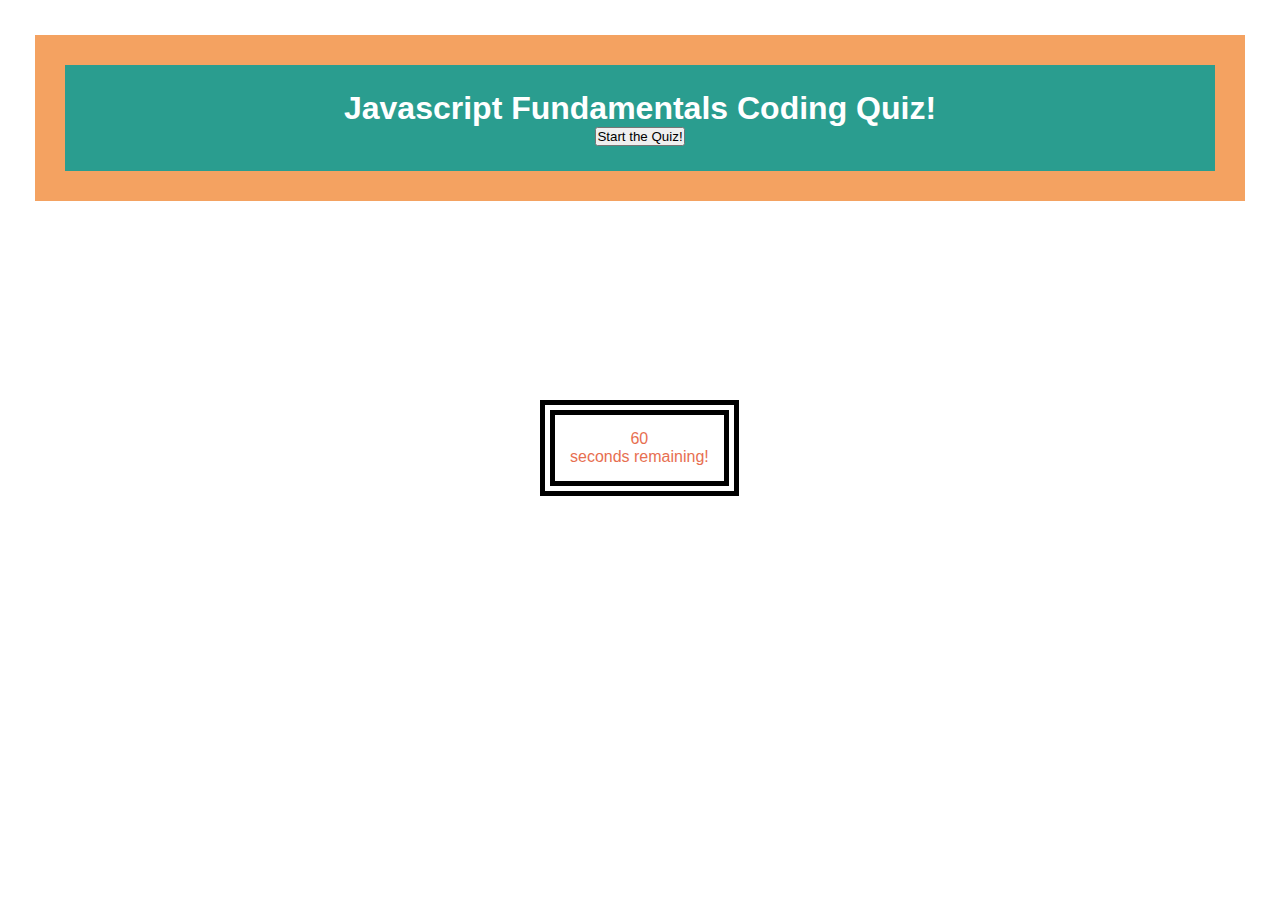
<file: index.html>
<!DOCTYPE html>
<html lang="en">
<head>
    <meta charset="UTF-8">
    <meta http-equiv="X-UA-Compatible" content="IE=edge">
    <meta name="viewport" content="width=device-width, initial-scale=1.0">
    <link rel="stylesheet" href="assets/style.css">
    <title>Javascript Coding Quiz!</title>
</head>
<body>
    <header>
        <h1>Javascript Fundamentals Coding Quiz!</h1>
        <button class="start-quiz">Start the Quiz!</button>
    </header>

    <div id="question-box" class="question-box">
    </div>
    <div class="timer-box">
        <div class="timer-start">60</div>
        <div id="timer-text">seconds remaining!</div>
    </div>
  <script src="assets/script.js"></script>
</body>
</html>
</file>
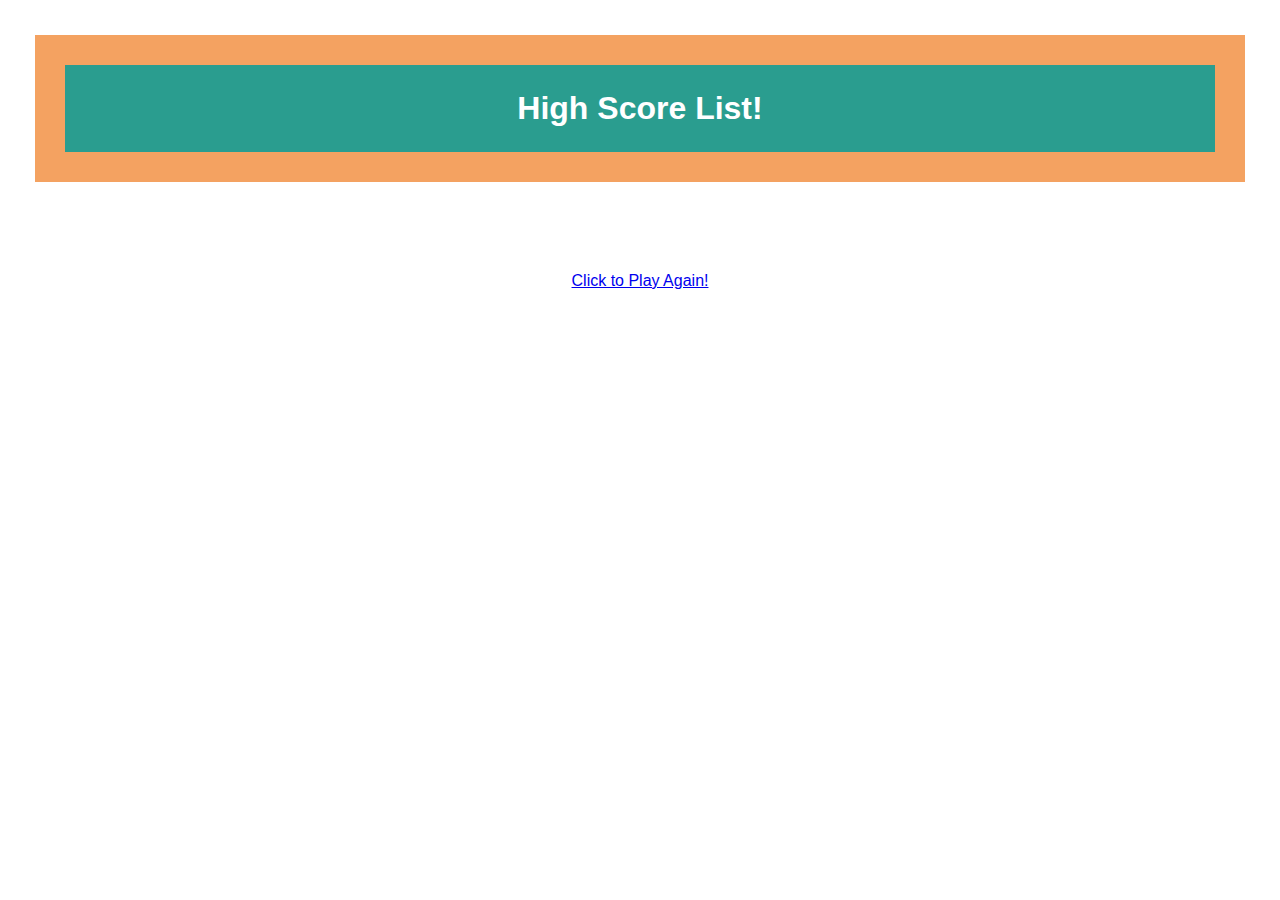
<file: highscore.html>
<!DOCTYPE html>
<html lang="en">
<head>
    <meta charset="UTF-8">
    <meta http-equiv="X-UA-Compatible" content="IE=edge">
    <meta name="viewport" content="width=device-width, initial-scale=1.0">
    <link rel="stylesheet" href="assets/style.css">
    <title>High Score Page!</title>
</head>
<body>
    <h1 id="highScoreHeader">High Score List!</h1>

    <div id="scores"> </div>
    <div class="playAgain"> <a href="index.html"><p>Click to Play Again! </p></a>
    </div>
    

<script src="assets/highscore.js"></script>
</body>
</html>
</file>
<file: assets/style.css>
* {
  box-sizing: border-box;
  padding: 0;
  margin: 0;
  font-family: Arial, Helvetica, sans-serif;
}
/* ---BODY--- */
body {
  font-family: Arial;
  padding: 15px;
  display: flex;
  flex-direction: column;
  min-height: 100vh;
  justify-content: flex-start; 
}

header {
  background: #2a9d8f;
  color: #fff;
  border:30px #f4a261;
  border-style: solid;
  padding: 25px;
  text-align: center;
  margin: 20px;
}

#highScoreHeader {
background: #2a9d8f;
color: #fff;
border:30px #f4a261;
border-style: solid;
padding: 25px;
text-align: center;
margin: 20px;
}

.question-box {
  display: flex;
  justify-content: space-between;
  height: 100px;
  padding: 10px;
  background: #fff;
  color: #e76f51;
  text-align: left;
}

.timer-box {
  position: fixed;
  top: 50%;
  left: 50%;
  margin-top: -50px;
  margin-left: -100px;
  padding: 15px;
  background: #fff;
  color: #e76f51;
  border: 15px #000;
  border-style: double;
  text-align: center;
}

  /* ---ANSWER WRAPPER ITEMS */
#answerWrapper {
      margin: 0 auto;
}
  
li {
      border: 1px solid transparent;
}
  
li:hover {
      border: 1px dotted black;
}

.submitHighScore {
    display: none;
}

.submitHighScore::after {
  position: fixed;
  top: 50%;
  left: 50%;
  margin-top: -50px;
  margin-left: -100px;
}

#scoreForm{
  display: block;
  margin-left: auto;
  margin-right: auto;
  height: 20px;
}

#scores {
  text-align: center;
  line-height: 200%;
  padding: 20px;
  margin:15px;
}

.playAgain {
  width: 100%;
  text-align: center;
}
</file>
